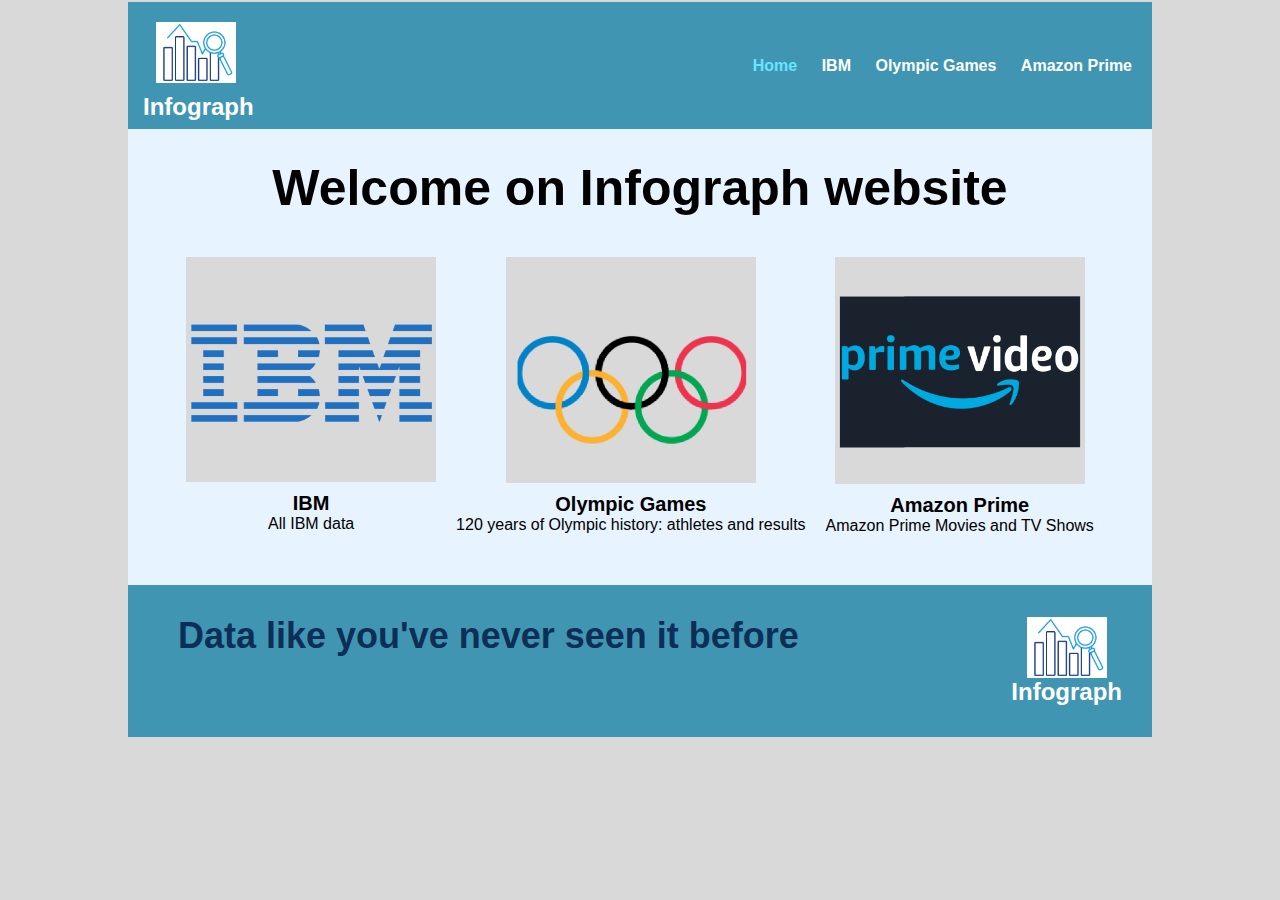
<file: index.html>
<html>
  <html lang="en">
    <head>
      <meta charset="UTF-8">
      <title>InfoGraph</title>
      <link rel="stylesheet" href="cloud_site.css">
    </head>
    <body>
      <header>
        <div class="Entt">
        <a href="home.html"><img alt= "baniereH" src ="logo_site.png" style="width: 80px; margin-left: 0px;margin-bottom: 50px;margin-top: 20px;"/></a>
        <h2 style="margin-top: -40px;margin-left: 15px;margin-bottom: 8px;">Infograph</h2>
        </div>
        <ul style="margin-bottom: -1px;">
          <li><a href="home.html" style="color:rgb(104, 228, 255); font-weight: bold;">Home</a></li>
          <li><a href="ibm.html"style="color:rgb(255, 255, 255)">IBM</a></li>
          <li><a href="jo.html"style="color:rgb(255, 255, 255)">Olympic Games</a></li>
          <li><a href="amazon.html"style="color:rgb(255, 255, 255)">Amazon Prime</a></li>
          
        </ul>
      </header>
      <main>
        <section class="Articles">
          <div class="Welcome">
            <h1 style="font-size: 50px;text-align:center">Welcome on Infograph website</h1>
          </div>
          <div class="Partie1">
            <article class="IBM">
              <a href="ibm.html"><img alt="ibmLogo"src="ibm_logo.png"  style="width: 250px;" /></a>
              <h3>IBM</h3>
              <p>
                All IBM data
              </p>
            </article>
            <article class="JO">
            <a href="jo.html"><img alt="jologo" src="jo_logo.png" style="width: 250px;" /></a>
            <h3>Olympic Games</h3>
            <p>
              120 years of Olympic history: athletes and results
            </p>
            </article>
            <article class="Amazon"><a href="amazon.html"><img alt="amazonlogo" src="amazon_logo.png" style="width: 250px;" /></a>
            <h3>Amazon Prime</h3>
            <p>
              Amazon Prime Movies and TV Shows
            </p>
            </article>
          </div>

        </section>
      </main>
    </body>
    <footer>
      <div class ="P1">
        <h1 style="color:rgb(12, 46, 87);">Data like you've never seen it before</h1>
      </div>
      <div class ="piedPage">
        <img alt="baniereF" src="logo_site.png" style="width: 80px;" />
        <h2>Infograph</h2>
      </div>
    </footer>
  </html>
</html>
</file>
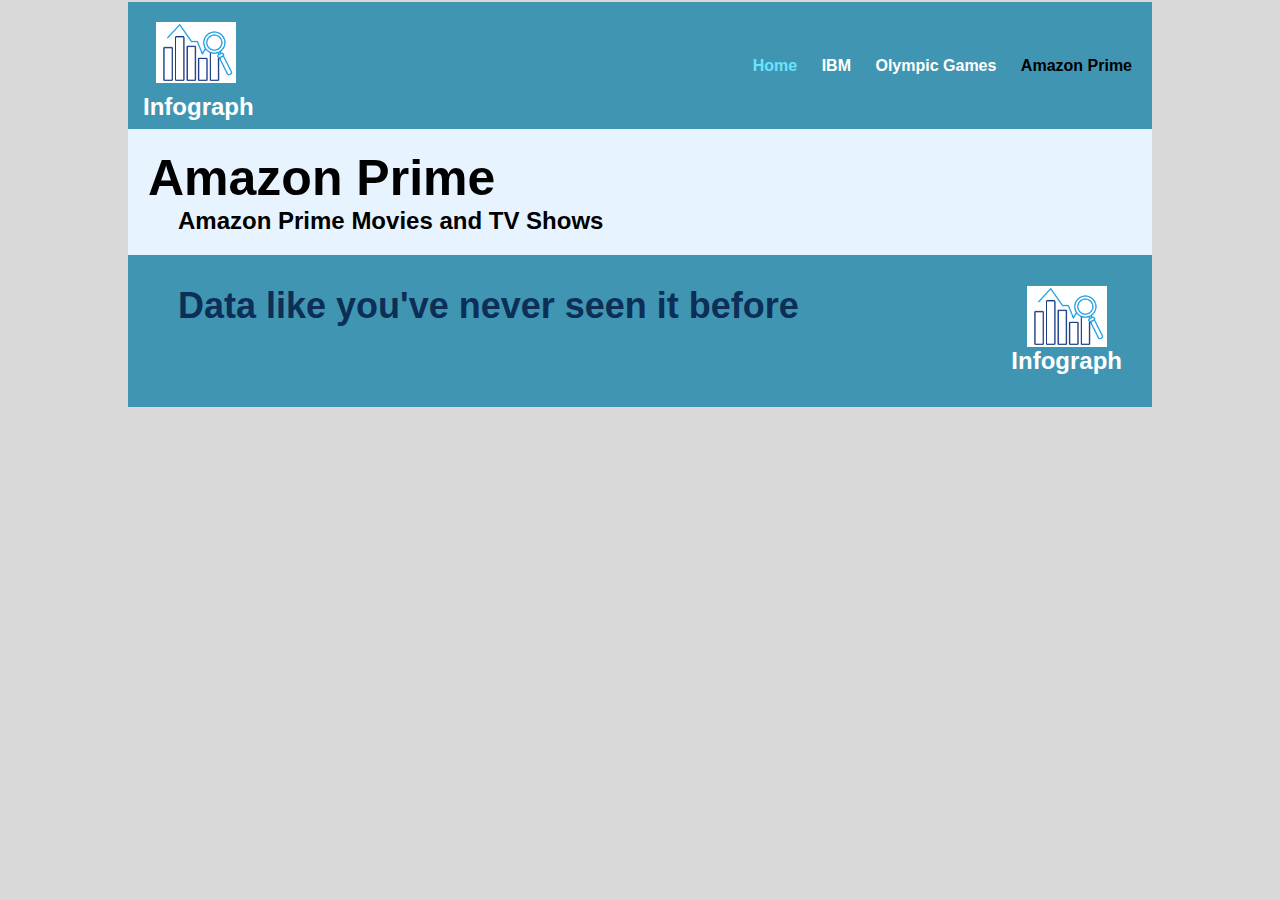
<file: amazon.html>
<html>
<html lang="en">

<head>
  <meta charset="UTF-8">
  <title>InfoGraph</title>
  <link rel="stylesheet" href="cloud_site.css">
</head>

<body>
  <header>
    <div class="Entt">
        <img alt="baniereH" src="logo_site.png" style="width: 80px; margin-left: 0px;margin-bottom: 50px;margin-top: 20px;" />
        <h2 style="margin-top: -40px;margin-left: 15px;margin-bottom: 8px;">Infograph</h2>
    </div>
    <ul style="margin-bottom: -1px;">
      <li><a href="home.html" style="color:rgb(104, 228, 255)">Home</a></li>
      <li><a href="ibm.html" style="color:rgb(255, 255, 255)">IBM</a></li>
      <li><a href="jo.html" style="color:rgb(255, 255, 255)">Olympic Games</a></li>
      <li><a href="amazon.html" style="color:rgb(0, 0, 0); font-weight: bold;">Amazon Prime</a></li>

    </ul>
  </header>
  <main>
    <div class="txtH">
      <h1 class ="prcpT"style="font-size: 50px;">Amazon Prime</h1>
      <h2 class="ssT" style="margin-left: 30px;">Amazon Prime Movies and TV Shows</h2>
    </div>
  </main>
</body>
<footer>
  <div class="P1">
    <h1 style="color:rgb(12, 46, 87);">Data like you've never seen it before</h1>
  </div>
  <div class="piedPage">
    <img alt="baniereF" src="logo_site.png" style="width: 80px;" />
    <h2>Infograph</h2>
  </div>
</footer>

</html>

</html>
</file>
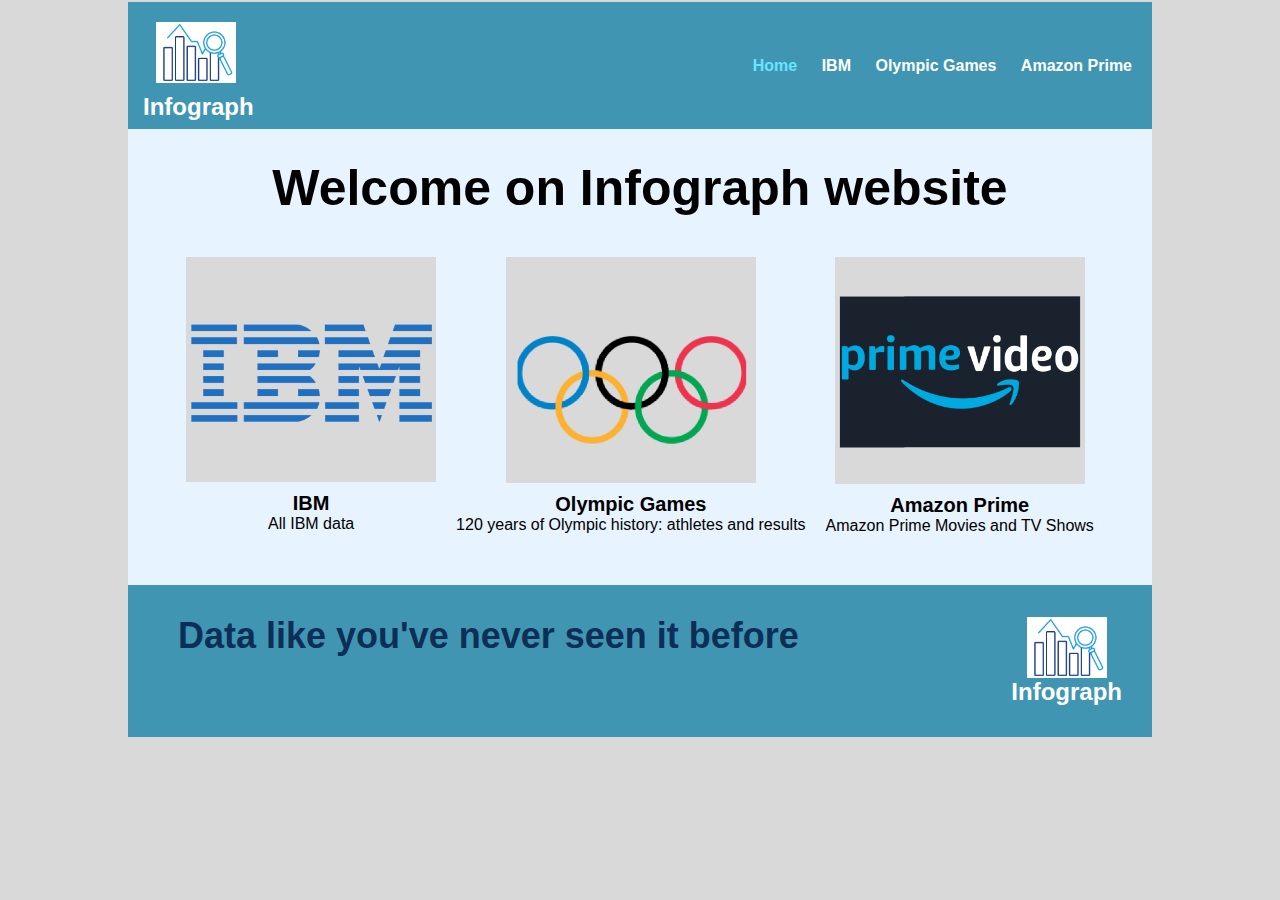
<file: home.html>
<html>
  <html lang="en">
    <head>
      <meta charset="UTF-8">
      <title>InfoGraph</title>
      <link rel="stylesheet" href="cloud_site.css">
    </head>
    <body>
      <header>
        <div class="Entt">
        <img alt= "baniereH" src ="logo_site.png" style="width: 80px; margin-left: 0px;margin-bottom: 50px;margin-top: 20px;"/>
        <h2 style="margin-top: -40px;margin-left: 15px;margin-bottom: 8px;">Infograph</h2>
        </div>
        <ul style="margin-bottom: -1px;">
          <li><a href="home.html" style="color:rgb(104, 228, 255); font-weight: bold;">Home</a></li>
          <li><a href="ibm.html"style="color:rgb(255, 255, 255)">IBM</a></li>
          <li><a href="jo.html"style="color:rgb(255, 255, 255)">Olympic Games</a></li>
          <li><a href="amazon.html"style="color:rgb(255, 255, 255)">Amazon Prime</a></li>
          
        </ul>
      </header>
      <main>
        <section class="Articles">
          <div class="Welcome">
            <h1 style="font-size: 50px;text-align:center">Welcome on Infograph website</h1>
          </div>
          <div class="Partie1">
            <article class="IBM">
              <a href="ibm.html"><img alt="ibmLogo"src="ibm_logo.png"  style="width: 250px;" /></a>
              <h3>IBM</h3>
              <p>
                All IBM data
              </p>
            </article>
            <article class="JO">
            <a href="jo.html"><img alt="jologo" src="jo_logo.png" style="width: 250px;" /></a>
            <h3>Olympic Games</h3>
            <p>
              120 years of Olympic history: athletes and results
            </p>
            </article>
            <article class="Amazon"><a href="amazon.html"><img alt="amazonlogo" src="amazon_logo.png" style="width: 250px;" /></a>
            <h3>Amazon Prime</h3>
            <p>
              Amazon Prime Movies and TV Shows
            </p>
            </article>
          </div>

        </section>
      </main>
    </body>
    <footer>
      <div class ="P1">
        <h1 style="color:rgb(12, 46, 87);">Data like you've never seen it before</h1>
      </div>
      <div class ="piedPage">
        <img alt="baniereF" src="logo_site.png" style="width: 80px;" />
        <h2>Infograph</h2>
      </div>
    </footer>
  </html>
</html>
</file>
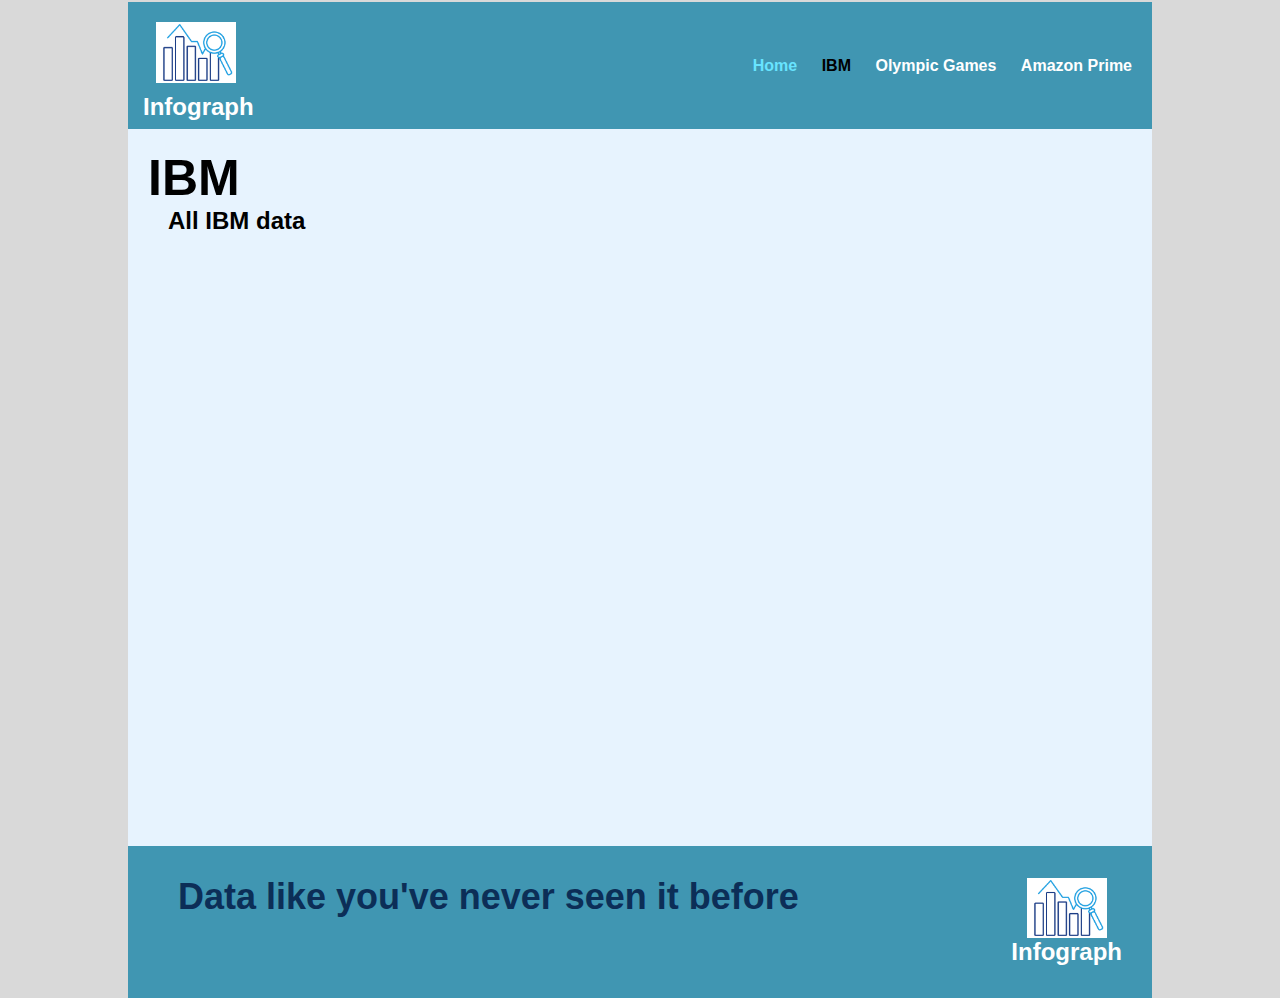
<file: ibm.html>
<html>
<html lang="en">

<head>
  <meta charset="UTF-8">
  <title>InfoGraph</title>
  <link rel="stylesheet" href="cloud_site.css">
</head>

<body>
  <header>
    <div class="Entt">
        <a href="index.html"><img alt="baniereH" src="logo_site.png"
            style="width: 80px; margin-left: 0px;margin-bottom: 50px;margin-top: 20px;" /></a>
        <h2 style="margin-top: -40px;margin-left: 15px;margin-bottom: 8px;">Infograph</h2>
    </div>
    <ul style="margin-bottom: -1px;">
      <li><a href="index.html" style="color:rgb(104, 228, 255)">Home</a></li>
      <li><a href="ibm.html" style="color:rgb(0, 0, 0); font-weight: bold;">IBM</a></li>
      <li><a href="jo.html" style="color:rgb(255, 255, 255)">Olympic Games</a></li>
      <li><a href="amazon.html" style="color:rgb(255, 255, 255)">Amazon Prime</a></li>

    </ul>
  </header>
  <main>
    <div class="txtH" style="margin-right: 800px;">
      <h1 class="prcpT" style="font-size: 50px;margin-right:100px">IBM</h1>
      <h2 class="ssT" style="margin-left: 20px;">All IBM data</h2>
    </div>
    <div class="PBI">
        <iframe title="cloud_PBI2" width="100%" height="541.25"style="margin-top:50px"
          src="https://app.powerbi.com/reportEmbed?reportId=d4ce089a-1925-4499-8a09-4034d155709d&autoAuth=true&ctid=b7b023b8-7c32-4c02-92a6-c8cdaa1d189c"
          frameborder="0" allowFullScreen="true"></iframe>
    </div>
  </main>
</body>
<footer>
  <div class="P1">
    <h1 style="color:rgb(12, 46, 87);">Data like you've never seen it before</h1>
  </div>
  <div class="piedPage">
    <img alt="baniereF" src="logo_site.png" style="width: 80px;" />
    <h2>Infograph</h2>
  </div>
</footer>

</html>

</html>
</file>
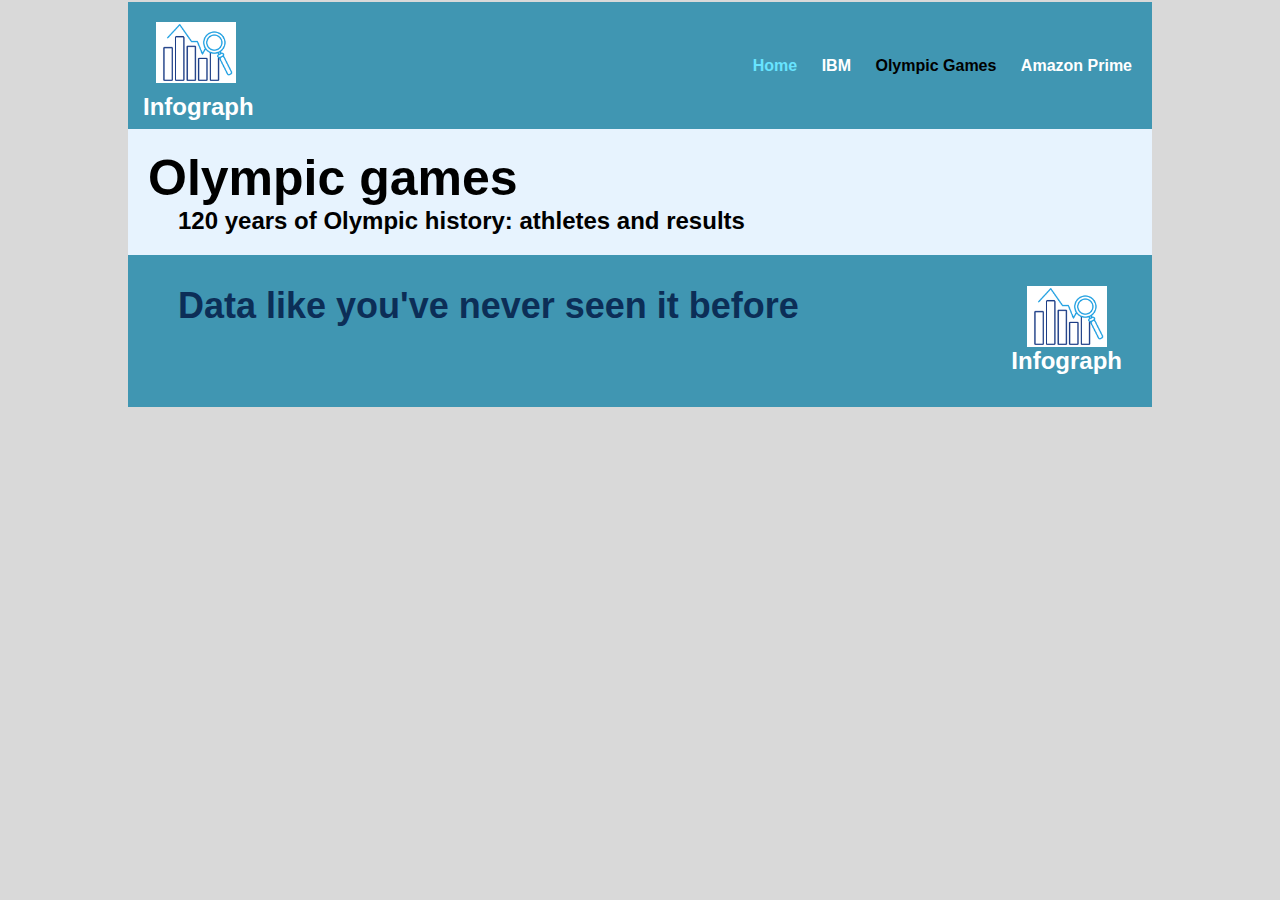
<file: jo.html>
<html>
<html lang="en">

<head>
  <meta charset="UTF-8">
  <title>InfoGraph</title>
  <link rel="stylesheet" href="cloud_site.css">
</head>

<body>
  <header>
    <div class="Entt">
        <img alt="baniereH" src="logo_site.png" style="width: 80px; margin-left: 0px;margin-bottom: 50px;margin-top: 20px;" />
        <h2 style="margin-top: -40px;margin-left: 15px;margin-bottom: 8px;">Infograph</h2>
    </div>
    <ul style="margin-bottom: -1px;">
      <li><a href="home.html" style="color:rgb(104, 228, 255)">Home</a></li>
      <li><a href="ibm.html" style="color:rgb(255, 255, 255)">IBM</a></li>
      <li><a href="jo.html" style="color:rgb(0, 0, 0); font-weight: bold;">Olympic Games</a></li>
      <li><a href="amazon.html" style="color:rgb(255, 255, 255)">Amazon Prime</a></li>

    </ul>
  </header>
  <main>
    <div class="txtH">
      <h1 class="prcpT" style="font-size: 50px;">Olympic games</h1>
      <h2 class="ssT" style="margin-left: 30px;">120 years of Olympic history: athletes and results</h2>
    </div>
  </main>
</body>
<footer>
  <div class="P1">
    <h1 style="color:rgb(12, 46, 87);">Data like you've never seen it before</h1>
  </div>
  <div class="piedPage">
    <img alt="baniereF" src="logo_site.png" style="width: 80px;" />
    <h2>Infograph</h2>
  </div>
</footer>

</html>

</html>
</file>
<file: cloud_site.css>
* {
  margin: 0;
  padding: 0;
}

body {
  font-family: Arial, sans-serif;
  background-color: #D9D9D9;
  color: #000;
  width: 1024px;
  margin:0 auto;
}

header {
  background-color: #4096B2;
  text-align: center;
  margin-top: 2px;
  display: flex;
  justify-content: space-between;
  align-items: center;
}


header h2 {
  color: #fff;
  margin-right: 10px;
}

header ul {
  list-style: none;
  padding: 0;
  margin-bottom: 3cm;
}

header ul li {
  display: inline;
  margin-right: 20px;
}

header ul li a {
  color: #fff;
  text-decoration: none;
  font-weight: bold;
}

main {
  padding: 20px;
  background-color: #E7F3FE;
}

.Articles {
  display: flex;
  justify-content: center;
  flex-wrap: wrap;
}
.Articles .Welcome {
  margin-top: 10px
}

.Articles .Partie1 {
  display: flex;
  justify-content: space-around;
  flex-wrap: wrap;
  margin-top: 30px;
}

.Articles article {
  margin-bottom: 20px;
  padding: 10px;
  text-align: center;
}

.Articles article h3 {
  margin-top: 10px;
  font-size: 20px;
}

footer {
  background-color: #4096B2;
  padding: 30px;
  color: white;
  display: flex;
  justify-content: space-between;
  align-items: center;
}

footer .P1 h1 {
  font-size: 36px;
  margin-left: 20px;
  margin-bottom: 50px;
}

footer .piedPage {
  text-align: center;
}
</file>
